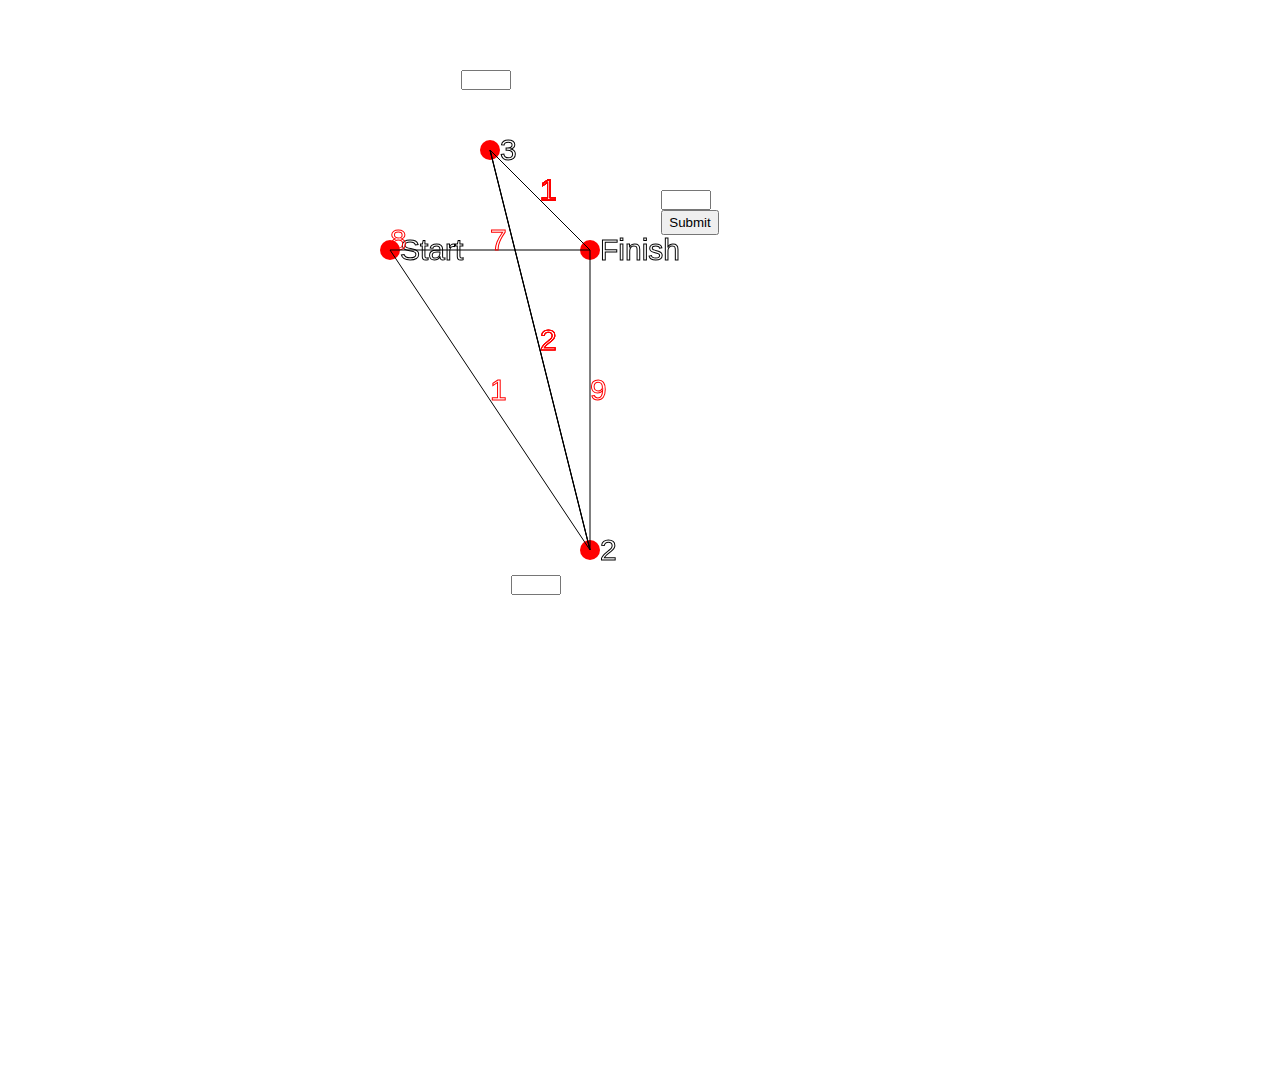
<file: Easy.html>
<!DOCTYPE html> 
<html lan="en">
    <head>
        <meta charset = "UTF-8">
        <meta http-equiv="X-UA-Compatible" content="IE=edge">
        <meta name="viewport" content="width=device-width, initial-scale=1.0">
        <link rel = "stylesheet" href="styles.css">
        <title>Djistrakas algorithm questions</title>
        <link rel="icon" type="image/x-icon" href="C:\Users\jacob\Downloads\favicon-32x32.png">
    </head>
    
     <canvas id="canvas" width="1000" height ="1000"></canvas>
     <body width: 100%;
        height: 100vh;>
       
      </body>
     <style> 
     html{
       
    margin-left:auto;
    margin-right:auto;
    width:960px;

        overflow: hidden
     }
     
        
        .point2 {
            position: relative;
            top: -425px;
            left: -100px;
            height: 20px;
            width: 50px;
        }
        .point3 {
            position: relative;
            top: -950px;
            left: -150px;
            height: 20px;
            width: 50px;
        }
        .pointEnd {
            position: relative;
            top: -850px;
            left: 50px;
            height: 20px;
            width: 50px;
        }
        .submitbtn {
    position: relative;
    top:-850px;
    left:50px;
    height: 25px;
    }
    
     </style>
      <script src="Algorithm.js"> </script>
     <script src="RandomConnections.js"></script>
    <script src="Questions_Easy.js"></script>
<form onsubmit="return compareEASY() ">
   
    <div> <input type="number" class="point2"id="Point2Distance"/></div> 

    <div> <input type="number" class="point3"id="Point3Distance"/></div> 
    <div> <input type="number" class="pointEnd"id="PointEndDistance"/></div> 
    <input type="submit" value = "Submit" class ="submitbtn">
    </form>
    
    
</html>
</file>
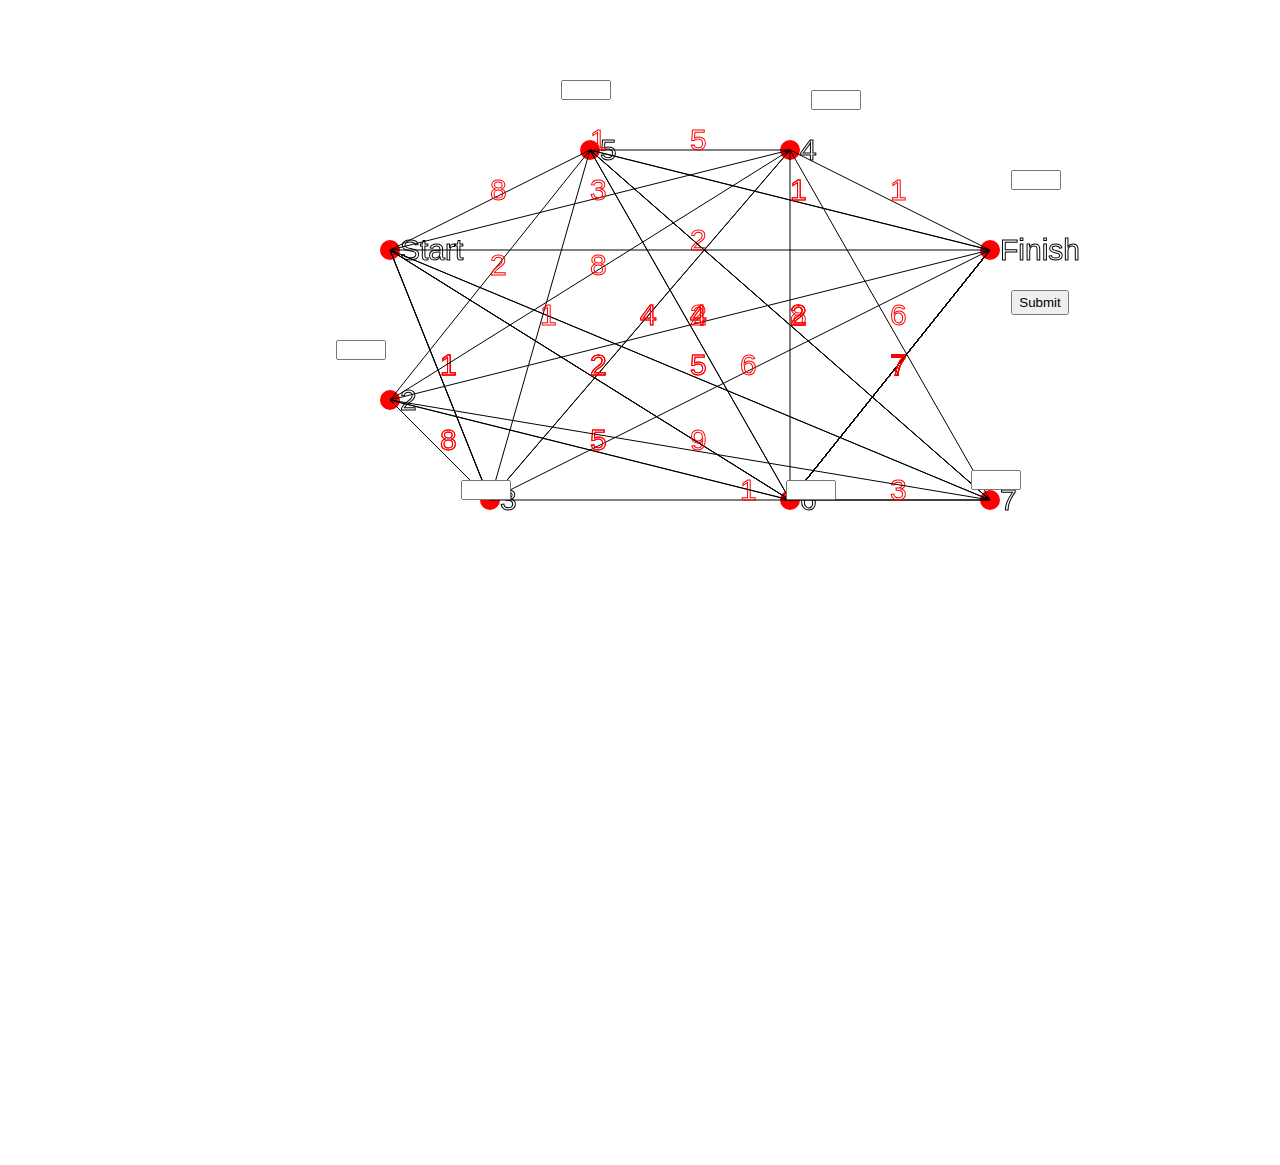
<file: Hard.html>
<!DOCTYPE html> 
<html lan="en">
    <head>
        <meta charset = "UTF-8">
        <meta http-equiv="X-UA-Compatible" content="IE=edge">
        <meta name="viewport" content="width=device-width, initial-scale=1.0">
        <link rel = "stylesheet" href="styles.css">
        <title>Djistrakas algorithm questions Hard</title>
        <link rel="icon" type="image/x-icon" href="C:\Users\jacob\Downloads\favicon-32x32.png">
    </head>
    
     <canvas id="canvas" width="1000" height ="1000"></canvas>
     
     <style>
        html{
       
       margin-left:auto;
       margin-right:auto;
       width:960px;
   
           overflow: hidden
        }
        .buttonSubmit {
    position: relative;
    top:30px;
    left:400px;
    height: 25px;
    }
           
           .point2 {
               position: relative;
               top: -660px;
               left: -275px;
               height: 20px;
               width: 50px;
               
           }
          .point3 {
            
               position: relative;
               top: -540px;
               left: -150px;
               height: 20px;
               width: 50px;
               
           } 
           .point4 {
               position: relative;
               top: -950px;
               left: 200px;
               height: 20px;
               width: 50px;
           }
           .point5 {
               position: relative;
               top: -980px;
               left: -50px;
               height: 20px;
               width: 50px;
           }
           .point6 {
               position: relative;
               top: -600px;
               left: 175px;
               height: 20px;
               width: 50px;
           }
           .point7 {
               position: relative;
               top: -630px;
               left: 360px;
               height: 20px;
               width: 50px;
           }
           .pointEnd {
               position: relative;
               top: -950px;
               left: 400px;
               height: 20px;
               width: 50px;
           }
           .submitbtn {
    position: relative;
    top:-850px;
    left:400px;
    height: 25px;
    }
     </style>
      <script src="Algorithm.js"> </script>
     <script src="RandomConnections.js"></script>
   <script src="Questions_Hard.js"></script>
   <form onsubmit="return compareHARD() ">
   <div> <input type="number" class="point2"id="Point2Distance" /></div> 
    <div> <input type="number" class="point3"id="Point3Distance"/></div> 
   
    <div> <input type="number" class="point4"id="Point4Distance"/></div> 
    <div> <input type="number" class="point5"id="Point5Distance"/></div> 
    <div> <input type="number" class="point6"id="Point6Distance"/></div> 
    <div> <input type="number" class="point7"id="Point7Distance"/></div> 
    <div> <input type="number" class="pointEnd"id="PointEndDistance"/></div> 
    <input type="submit" value = "Submit" class ="submitbtn">
  </form>
   
</html>
</file>
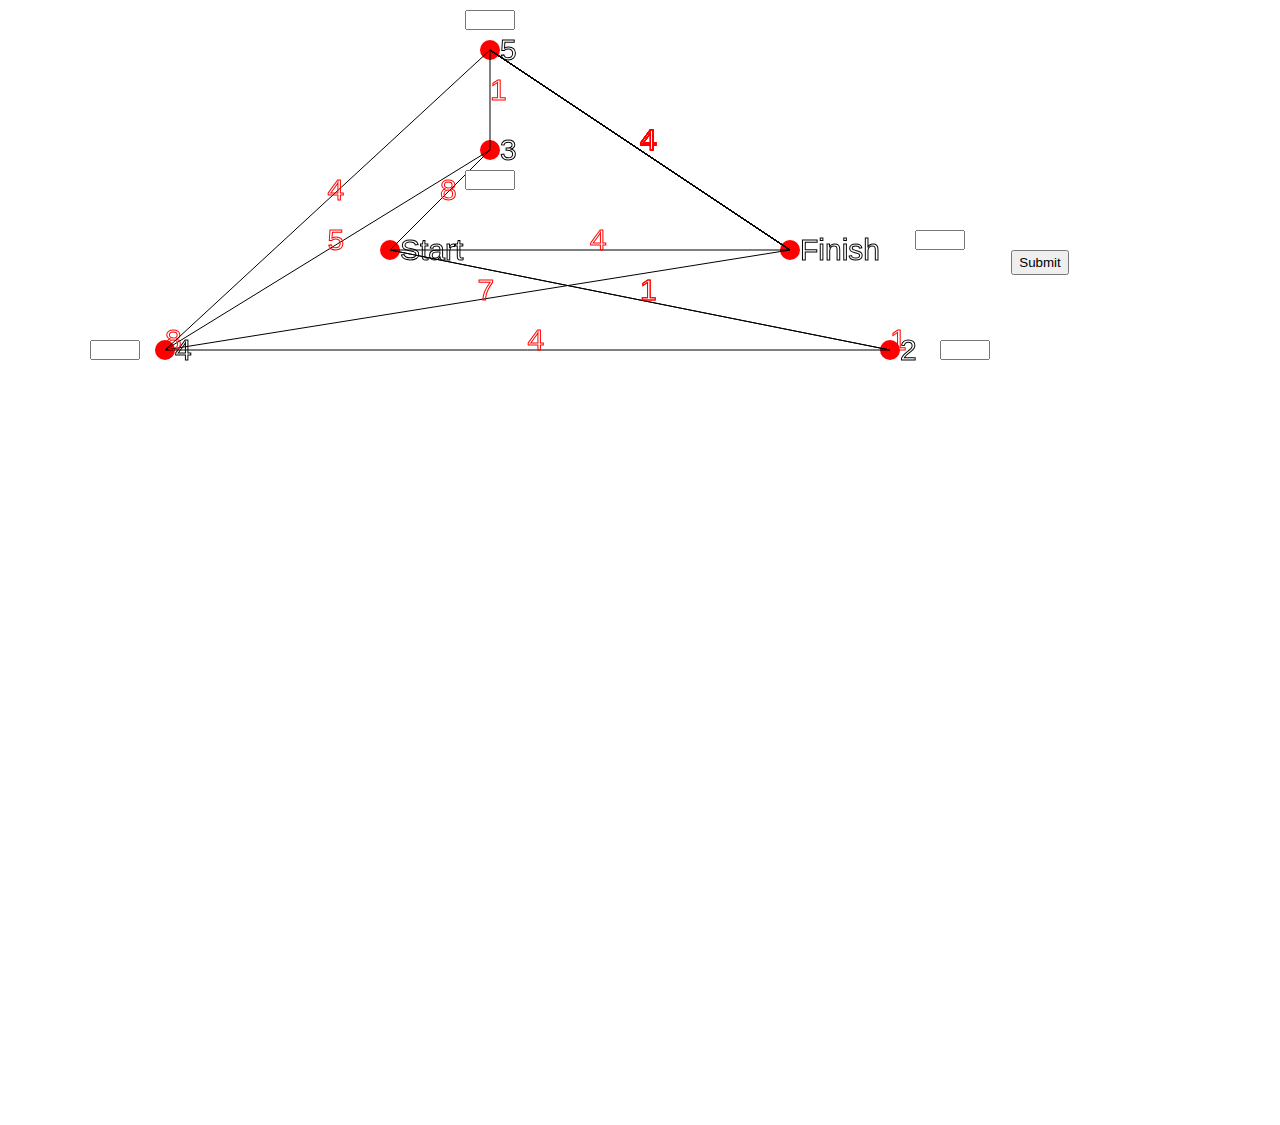
<file: Medium.html>
<!DOCTYPE html> 
<html lan="en">
    <head>
        <meta charset = "UTF-8">
        <meta http-equiv="X-UA-Compatible" content="IE=edge">
        <meta name="viewport" content="width=device-width, initial-scale=1.0">
        <link rel = "stylesheet" href="styles.css">
        <title>Djistrakas algorithm questions</title>
        <link rel="icon" type="image/x-icon" href="C:\Users\jacob\Downloads\favicon-32x32.png">
    </head>
    
     <canvas id="canvas" width="1000" height ="1000"></canvas>
    
     <style>
        html{
       
       margin-left:auto;
       margin-right:auto;
       width:960px;
   
           overflow: hidden
        }
        
           
           .point2 {
               position: relative;
               top: -660px;
               left: 325px;
               height: 20px;
               width: 50px;
               
           }
           .point3 {
            
               position: relative;
               top: -850px;
               left: -150px;
               height: 20px;
               width: 50px;
               
           }
           .point4 {
               position: relative;
               top: -700px;
               left: -525px;
               height: 20px;
               width: 50px;
           }
           .point5 {
               position: relative;
               top: -1050px;
               left: -150px;
               height: 20px;
               width: 50px;
           }
           .buttonSubmit {
    position: relative;
    top:30px;
    left:400px;
    height: 25px;
    }
           .pointEnd {
               position: relative;
               top: -850px;
               left: 300px;
               height: 20px;
               width: 50px;
           }
           .submitbtn {
    position: relative;
    top:-850px;
    left:400px;
    height: 25px;
    }
     </style>
     <script src="Algorithm.js"> </script>
     <script src="RandomConnections.js"></script>
    <script src="Questions_Medium.js"></script>
    <form onsubmit="return compareMEDIUM() "></form>
    <div> <input type="number" class="point2"id="Point2Distance" /></div> 
    <div> <input type="number" class="point3"id="Point3Distance"/></div> 
    <div> <input type="number" class="point4"id="Point4Distance"/></div> 
    <div> <input type="number" class="point5"id="Point5Distance"/></div> 
    <div> <input type="number" class="pointEnd"id="PointEndDistance"/></div> 
    <input type="submit" value = "Submit" class ="submitbtn">
    </form>
    
   
</html>
</file>
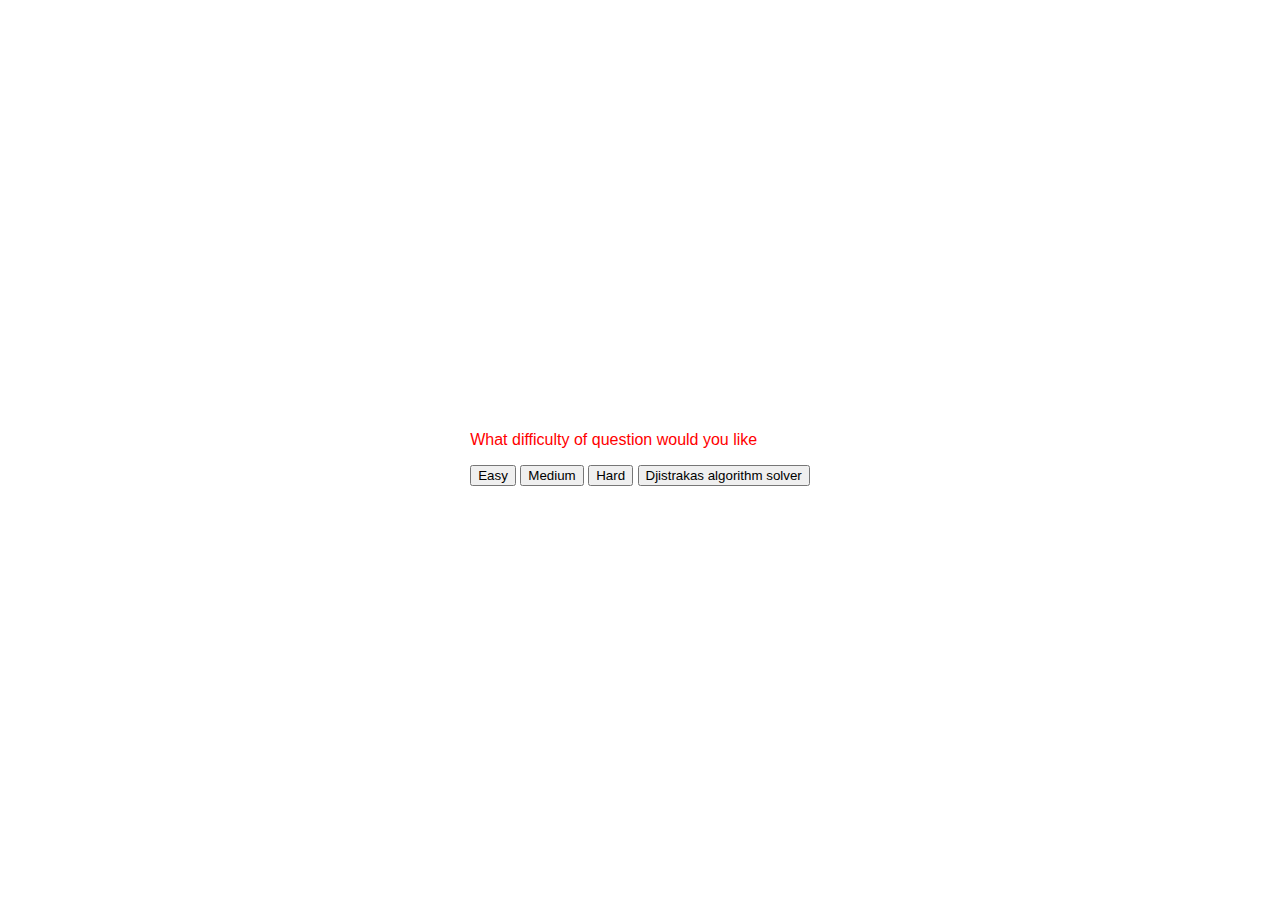
<file: Questions.html>
<!DOCTYPE html> 
<html lan="en">

    <head>
        <meta charset = "UTF-8">
        <meta http-equiv="X-UA-Compatible" content="IE=edge">
        <meta name="viewport" content = "width=device-witdth, initial-scale=1.0">
        <link rel = "stylesheet" href="styles.css">
        <title>Djistrakas Questions Creator</title>
    </head>
    <body>
     <canvas id="canvas" width="1000" height ="1000"></canvas>
    
           <script type="text/javascript"> document.body.innerHTML = ''; </script>
        <style>
            .buttonmedium {
            position: absolute;
            top:500px;
            left:700px;
            height: 25px;
            }
            .buttoneasy {
            position: absolute;
            top:500px;
            left:600px;
            height: 25px;
            }
            .buttonhard {
            position: absolute;
            top:500px;
            left:800px;
            height: 25px;
            }
            .buttonquestion{
            position: absolute;
            top:250px;
            left:600px;
            height: 25px;
            }
         </style>
 </style>
 
    
   
    <form>
        <p><div><label for="NoPoints"class="label">What difficulty of question would you like</label></div>
      <div>
        </p>
<button type="button" onclick="location.href='Easy.html'">Easy</button>
<button type="button" onclick="location.href='Medium.html'">Medium</button>
<button type="button" onclick="location.href='Hard.html'">Hard</button>
</html>

<input type="button" value="Djistrakas algorithm solver"button onclick="history.back()"></button>
    </form>
     
    <script src="index.html"> </script>
     <script src="Circle.js"> </script>
     <script src="Algorithm.js"> </script>
    </body>
</html>
</file>
<file: styles.css>
*{
    box-sizing: border-box;

}
body{
    background-color: rgb(255, 255, 255);
    color:rgb(255, 0, 0);
    display:flex;
    flex-direction: column;
    align-items: center;
    justify-content: center;
    font-family: 'Segoe UI', Tahoma, Geneva, Verdana, sans-serif;
    min-height: 100vh;
    margin:0;
}
#canvas{
    background: #ffffff;
    border-radius: 5px;
}
</file>
